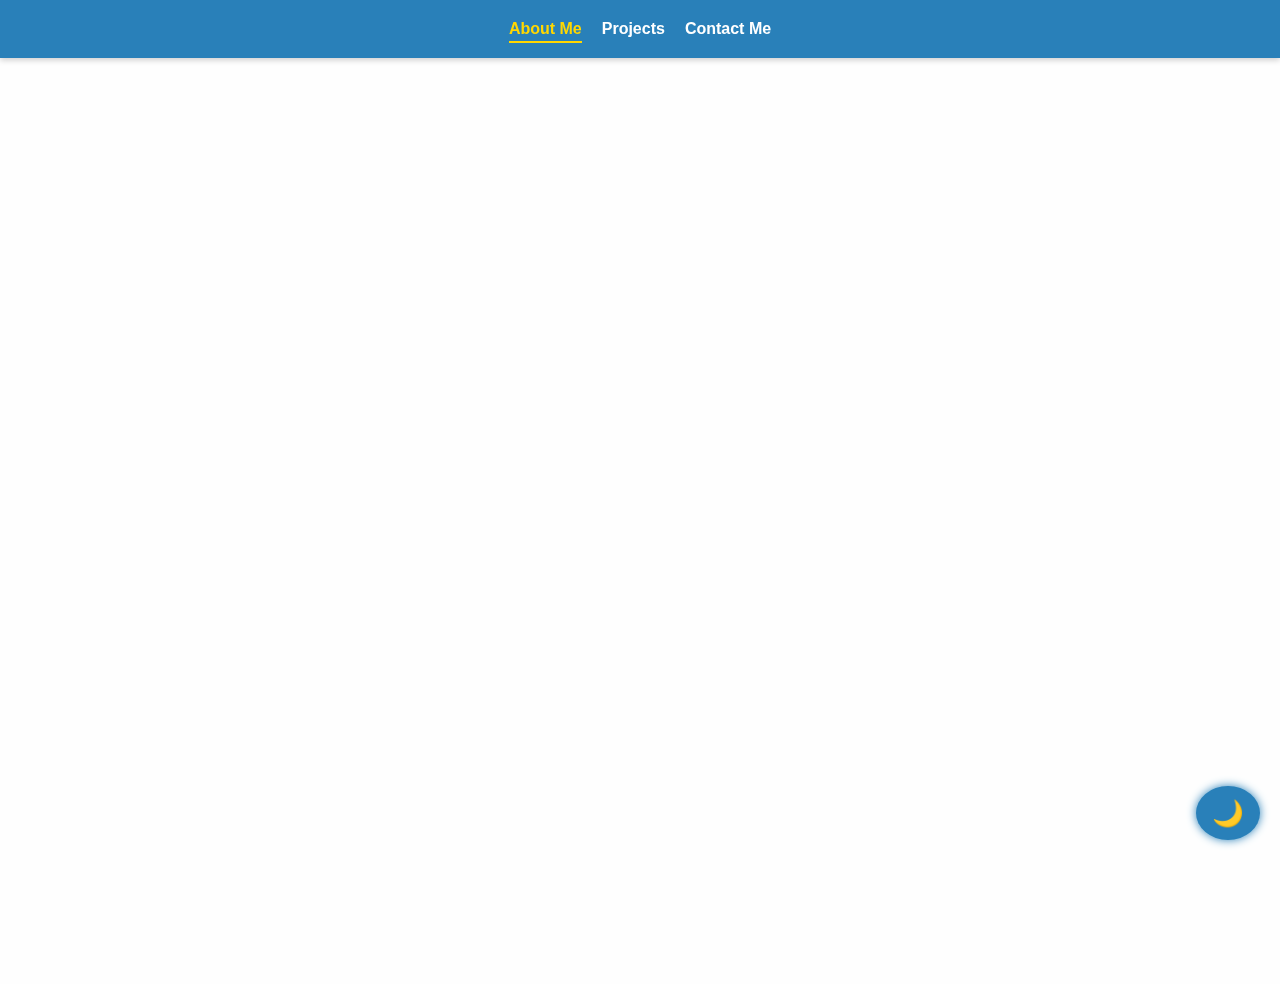
<file: index.html>
<!DOCTYPE html>
<html lang="en" >
<head>
  <meta charset="UTF-8" />
  <meta name="viewport" content="width=device-width, initial-scale=1" />
  <title>Portfolio!</title>
  <link rel="stylesheet" href="style.css" />
</head>
<body>

<header>
  <nav>
    <a href="index.html" class="nav-link active">About Me</a>
    <a href="project.html" class="nav-link">Projects</a>
    <a href="contact.html" class="nav-link">Contact Me</a>
  </nav>
</header>

<main>
  <section id="about" class="fade-in">
    <h2>About Me</h2>
    <p>Hi! I'm Sridhar, currently pursuing my Bachelor's degree in Information Technology at Panimalar Engineering College. From the early days of learning HTML and CSS, I discovered a passion for creating engaging, user-friendly websites and applications. Over time, this passion has grown into a commitment to becoming a skilled full-stack developer who can build seamless digital experiences from front-end interfaces to back-end logic.</p>

    <p>I have gained practical experience through a 1-month internship at InternPe as a Web Development Intern. This role helped me apply my foundational knowledge to real-world projects, enhance my coding practices, and collaborate effectively with a professional team. Currently, I am furthering my skills through a full-stack development training program at Mindenious, focusing on both front-end and back-end technologies.</p>

    <p>My technical strengths include HTML, CSS, and JavaScript, with a focus on building responsive, clean, and interactive user interfaces. I plan to expand my expertise into Python programming to enhance my back-end and automation skills.</p>

    <p>I regularly solve coding problems on platforms like LeetCode and HackerRank to sharpen my problem-solving skills and prepare for challenging technical interviews.</p>

    <p>I’m enthusiastic about collaborating in teams, sharing knowledge, and contributing to projects that push my limits and expand my capabilities. I look forward to a career where I can combine creativity, technical skills, and problem-solving to deliver innovative solutions.</p>

    <h3>Internships & Skills</h3>
    <ul>
      <li><strong>InternPe (1 month)</strong> — Web Development Intern: Worked on front-end projects, improved coding practices, and collaborated with the team.</li><br>
      <li><strong>Mindenious (Ongoing)</strong> — Full Stack Development Training: Expanding skills in front-end and back-end technologies.</li>
    </ul>

    <h4>Technical Skills</h4>
    <ul>
      <li>HTML, CSS, JavaScript</li>
      <li>Responsive UI Design & Development</li>
      <li>Basic Python programming (in progress)</li>
      <li>Problem-solving using LeetCode and HackerRank challenges</li>
    </ul>
  </section>
</main>

<button id="themeToggle" title="Toggle Light/Dark Theme" aria-label="Toggle theme">🌙</button>
<button id="scrollTopBtn" title="Scroll to top" aria-label="Scroll to top">⬆️</button>

<script src="demo.js"></script>

</body>
</html>
</file>
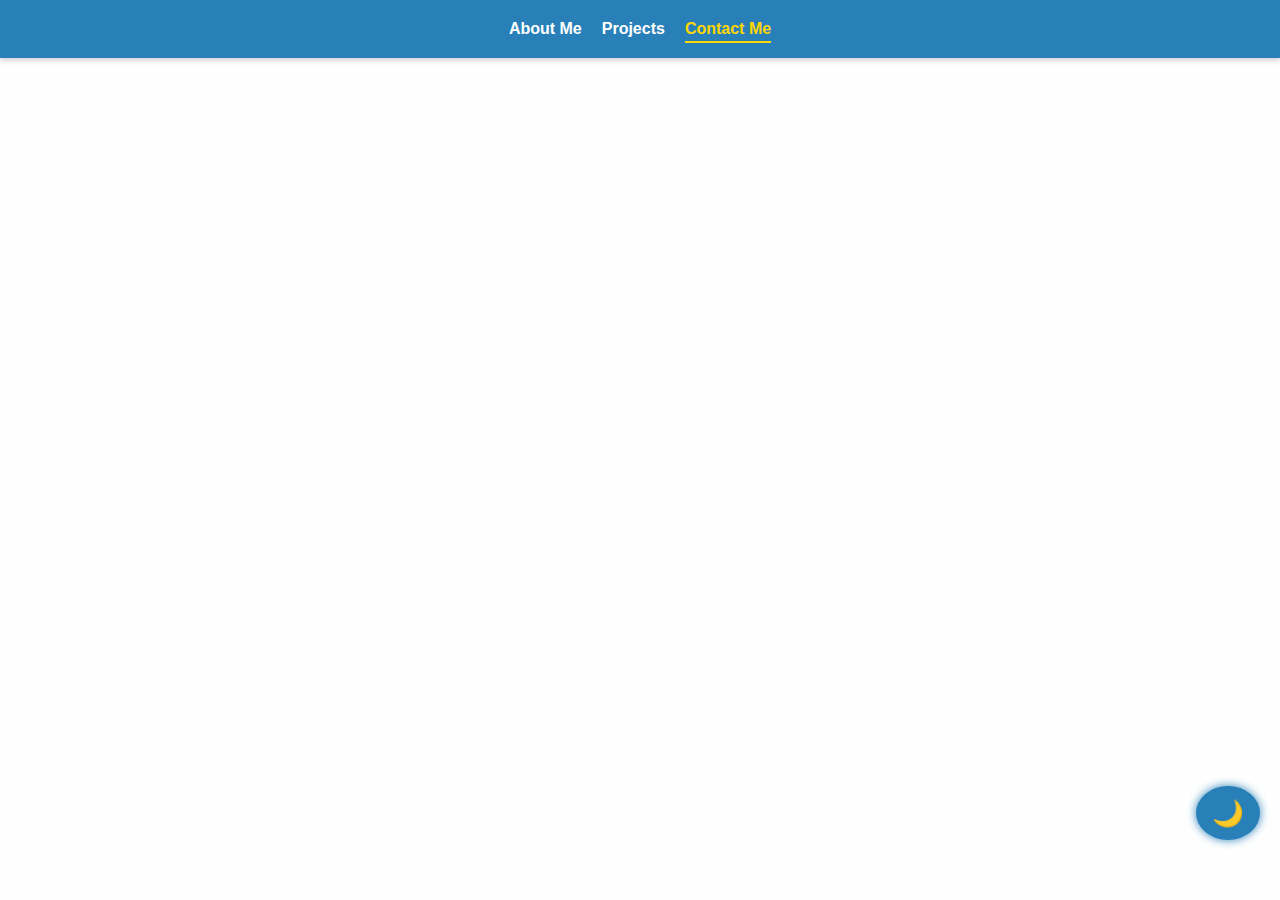
<file: contact.html>
<!DOCTYPE html>
<html lang="en" >
<head>
  <meta charset="UTF-8" />
  <meta name="viewport" content="width=device-width, initial-scale=1" />
  <title>Portfolio!</title>
  <link rel="stylesheet" href="style.css" />
</head>
<body>

<header>
  <nav>
    <a href="index.html" class="nav-link">About Me</a>
    <a href="project.html" class="nav-link">Projects</a>
    <a href="contact.html" class="nav-link active">Contact Me</a>
  </nav>
</header>

<main>
  <section id="contact" class="fade-in">
    <h2>Contact Me</h2>
    <form id="contactForm" autocomplete="off" novalidate>
      <label for="name">Name</label>
      <input type="text" id="name" required placeholder="Your full name" aria-required="true" />

      <label for="email">Email</label>
      <input type="email" id="email" required placeholder="Your email address" aria-required="true" />

      <label for="message">Message</label>
      <textarea id="message" rows="5" required placeholder="Write your message here" aria-required="true"></textarea>

      <button type="submit">Send Message</button>
      <p id="formStatus" role="alert" aria-live="polite"></p>
    </form>
  </section>

  <section id="admin" class="fade-in">
    <h3>Admin Login</h3>
    <form id="adminLoginForm" autocomplete="off" novalidate>
      <label for="adminPassword">Password:</label>
      <input type="password" id="adminPassword" required aria-required="true" />
      <button type="submit">Login</button>
    </form>

    <details id="responsesSection" style="display:none;">
      <summary>User Responses (<span id="responseCount">0</span>)</summary>
      <div id="responses"></div>
    </details>
    <button id="logoutBtn" style="margin-top: 15px; background:#c0392b; display:none;">Logout</button>
  </section>
</main>

<button id="themeToggle" title="Toggle Light/Dark Theme" aria-label="Toggle theme">🌙</button>
<button id="scrollTopBtn" title="Scroll to top" aria-label="Scroll to top">⬆️</button>

<script src="demo.js"></script>

</body>
</html>
</file>
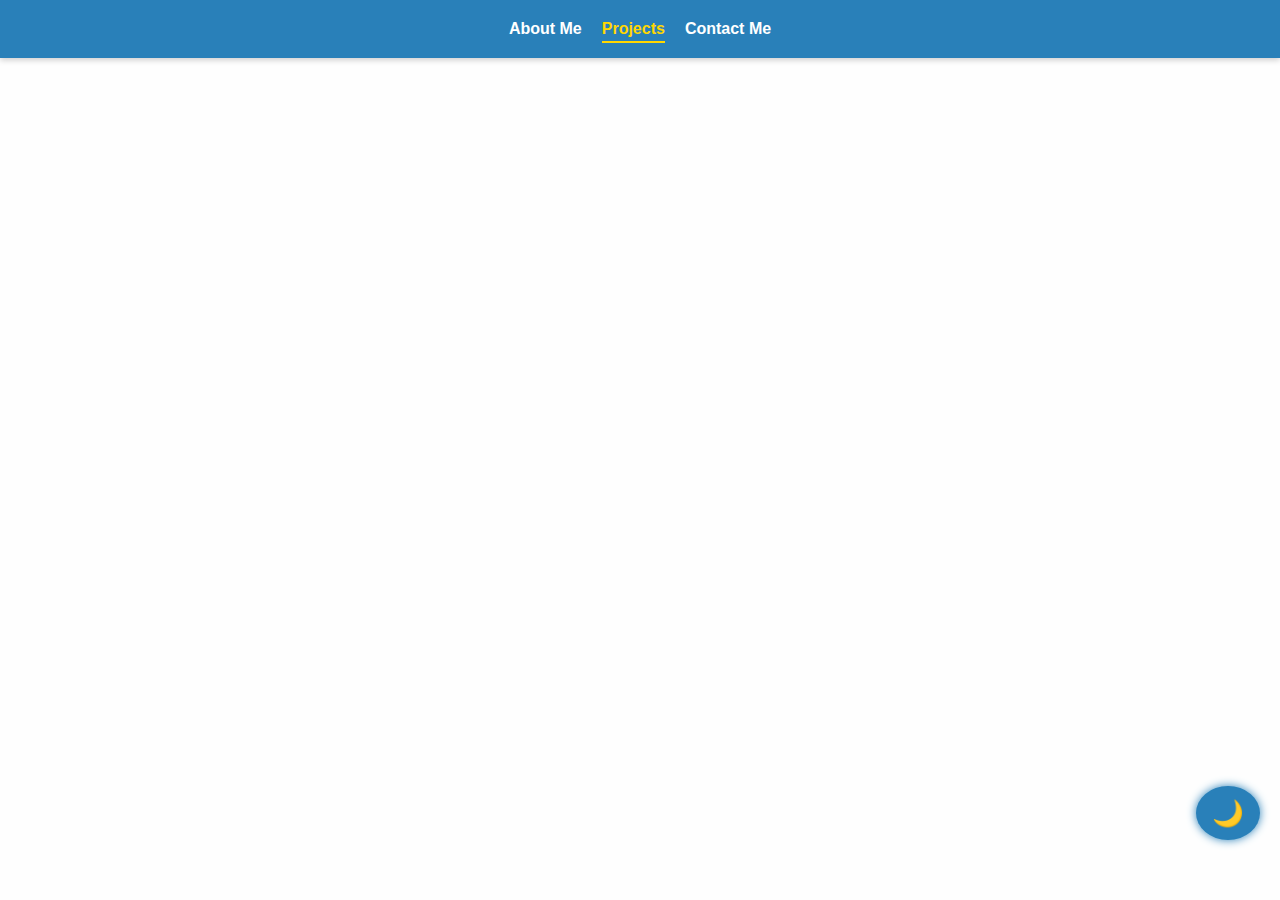
<file: project.html>
<!DOCTYPE html>
<html lang="en" >
<head>
  <meta charset="UTF-8" />
  <meta name="viewport" content="width=device-width, initial-scale=1" />
  <title>Portfolio!</title>
  <link rel="stylesheet" href="style.css" />
</head>
<body>

<header>
  <nav>
    <a href="index.html" class="nav-link">About Me</a>
    <a href="project.html" class="nav-link active">Projects</a>
    <a href="contact.html" class="nav-link">Contact Me</a>
  </nav>
</header>

<main>
  <section id="projects" class="fade-in">
    <h2>Projects</h2>
    <ul class="project-list" role="list">
      <li tabindex="0" aria-label="Login Platform project">
        <strong>🔐 Login Platform</strong><br />
        A secure and user-friendly login and registration platform built with HTML, CSS, and JavaScript. It features real-time form validation, clean and intuitive UI, and handles basic credential checks — perfect for lightweight authentication demos or practice projects.
      </li>
      <li tabindex="0" aria-label="Simple Calculator project">
        <strong>🧮 Simple Calculator</strong><br />
        A responsive calculator web app supporting basic arithmetic operations like addition, subtraction, multiplication, and division. Developed using JavaScript for dynamic DOM updates, this project showcases interactive UI design and event handling.
      </li>
      <li tabindex="0" aria-label="Zeyra E-commerce Website project">
        <strong>🛒 Zeyra – E-commerce Website</strong><br />
        A modern fashion-themed front-end e-commerce website featuring stylish product listings, smooth navigation, and a clean layout. Built using HTML, CSS, and JavaScript, it demonstrates advanced UI/UX design principles and responsive web layouts.
      </li>
      <li tabindex="0" aria-label="To-Do List App project">
        <strong>✅ To-Do List App</strong><br />
        A simple yet functional task management app that allows users to add, delete, and update tasks instantly. The project uses vanilla JavaScript to dynamically update the UI and provides a clean, distraction-free interface to boost productivity.
      </li>
      <li tabindex="0" aria-label="Connect-4 Game project">
        <strong>🎮 Connect-4 Game</strong><br />
        A web-based interactive version of the classic Connect 4 game, built entirely with HTML, CSS, and JavaScript. It features a grid-based UI, interactive gameplay, and basic win detection logic, perfect for honing JavaScript programming and game logic skills.
      </li>
    </ul>
  </section>
</main>

<button id="themeToggle" title="Toggle Light/Dark Theme" aria-label="Toggle theme">🌙</button>
<button id="scrollTopBtn" title="Scroll to top" aria-label="Scroll to top">⬆️</button>

<script src="demo.js"></script>

</body>
</html>
</file>
<file: style.css>
/* Basic reset */
* {
  box-sizing: border-box;
}
body {
  font-family: Arial, sans-serif;
  margin: 0;
  background-color: #fefefe;
  color: #222;
  transition: background-color 0.3s, color 0.3s;
  scroll-behavior: smooth;
}
body.dark {
  background-color: #121212;
  color: #ddd;
}
header {
  background-color: #2980b9;
  color: white;
  padding: 15px 20px;
  position: sticky;
  top: 0;
  z-index: 10;
  box-shadow: 0 2px 6px rgba(0,0,0,0.2);
}
body.dark header {
  background-color: #1b4f72;
}
nav {
  display: flex;
  justify-content: center;
  gap: 20px;
}
nav a {
  color: white;
  text-decoration: none;
  font-weight: bold;
  position: relative;
  padding: 5px 0;
  transition: color 0.3s ease;
}
nav a.active,
nav a:hover {
  color: #ffd700;
}
nav a::after {
  content: '';
  position: absolute;
  width: 0%;
  height: 2px;
  bottom: 0;
  left: 0;
  background-color: #ffd700;
  transition: width 0.3s ease;
}
nav a:hover::after,
nav a.active::after {
  width: 100%;
}

/* Fade-in animation */
.fade-in {
  animation: fadeInUp 0.7s ease forwards;
  opacity: 0;
}
@keyframes fadeInUp {
  0% {
    opacity: 0;
    transform: translateY(20px);
  }
  100% {
    opacity: 1;
    transform: translateY(0);
  }
}

main {
  max-width: 900px;
  margin: 20px auto;
  padding: 0 20px 50px;
}
section {
  margin-bottom: 50px;
}
h2 {
  border-bottom: 3px solid #2980b9;
  padding-bottom: 5px;
  margin-bottom: 20px;
  font-weight: 700;
}
body.dark h2 {
  border-color: #1b4f72;
}
#about p, #projects ul, #internships ul {
  line-height: 1.6;
}

/* Project list styles with hover effect */
.project-list {
  list-style-type: none;
  padding-left: 0;
  display: grid;
  grid-template-columns: repeat(auto-fit,minmax(280px,1fr));
  gap: 15px;
}
.project-list li {
  background: #f1f9ff;
  padding: 15px;
  border-radius: 8px;
  cursor: pointer;
  transition: transform 0.3s ease, box-shadow 0.3s ease;
  outline-offset: 4px;
}
.project-list li:hover,
.project-list li:focus {
  background: #dbeeff;
  transform: translateY(-5px);
  box-shadow: 0 8px 15px rgba(41,128,185,0.3);
}
body.dark .project-list li {
  background: #1f2d3d;
  color: #ccc;
}
body.dark .project-list li:hover,
body.dark .project-list li:focus {
  background: #2a3c55;
  box-shadow: 0 8px 15px rgba(255, 215, 0, 0.3);
}

/* Contact form */
#contact form {
  display: flex;
  flex-direction: column;
  max-width: 400px;
}
#contact label {
  margin-bottom: 5px;
  font-weight: bold;
}
#contact input, #contact textarea {
  padding: 10px;
  margin-bottom: 15px;
  border: 2px solid #ccc;
  border-radius: 6px;
  font-size: 1em;
  resize: vertical;
  transition: border-color 0.3s ease;
}
#contact input:focus, #contact textarea:focus {
  border-color: #2980b9;
  outline: none;
  box-shadow: 0 0 5px #2980b9;
}
#contact button {
  background-color: #2980b9;
  color: white;
  border: none;
  padding: 12px;
  font-size: 1.1em;
  cursor: pointer;
  border-radius: 6px;
  transition: background-color 0.3s ease;
}
#contact button:hover {
  background-color: #1b4f72;
}
#formStatus {
  margin-top: 10px;
  font-weight: 600;
}

/* Admin Section */
#admin {
  max-width: 400px;
  margin-top: 20px;
  border: 2px solid #2980b9;
  border-radius: 8px;
  padding: 20px;
  background-color: #f0f8ff;
}
body.dark #admin {
  background-color: #22313f;
  border-color: #1b4f72;
}
#admin h3 {
  margin-top: 0;
  margin-bottom: 15px;
  font-weight: 700;
}
#admin label {
  font-weight: normal;
}
#admin input[type="password"] {
  width: 100%;
  padding: 10px;
  margin: 10px 0 20px;
  border: 2px solid #ccc;
  border-radius: 6px;
  transition: border-color 0.3s ease;
}
#admin input[type="password"]:focus {
  border-color: #2980b9;
  outline: none;
  box-shadow: 0 0 5px #2980b9;
}
#admin button {
  background-color: #2980b9;
  color: white;
  border: none;
  padding: 10px;
  cursor: pointer;
  border-radius: 6px;
  font-weight: 600;
  transition: background-color 0.3s ease;
}
#admin button:hover {
  background-color: #1b4f72;
}

/* Responses details */
details {
  background: #e4f0ff;
  padding: 10px 15px;
  border-radius: 6px;
  cursor: pointer;
  margin-top: 15px;
  font-weight: 600;
}
body.dark details {
  background: #2b3d5a;
  color: #ddd;
}
details summary {
  outline: none;
}
details[open] {
  background: #cce0ff;
}
body.dark details[open] {
  background: #405577;
}

#responses {
  max-height: 300px;
  overflow-y: auto;
  margin-top: 10px;
  font-weight: normal;
  font-size: 0.95em;
}
body.dark #responses {
  background: #1f2d3d;
}
.response {
  border-bottom: 1px solid #ccc;
  padding: 8px 0;
}
body.dark .response {
  border-color: #444;
}
.timestamp {
  font-size: 0.8em;
  color: #555;
}
body.dark .timestamp {
  color: #aaa;
}

/* Logout button */
#logoutBtn {
  margin-top: 15px;
  background:#c0392b;
  border: none;
  color: white;
  padding: 10px;
  border-radius: 6px;
  cursor: pointer;
  font-weight: 600;
  transition: background-color 0.3s ease;
}
#logoutBtn:hover {
  background:#962d22;
}

/* Theme toggle */
#themeToggle {
  position: fixed;
  right: 20px;
  bottom: 60px;
  background-color: #2980b9;
  border: none;
  color: white;
  font-size: 1.6em;
  padding: 12px 16px;
  border-radius: 50%;
  cursor: pointer;
  box-shadow: 0 0 10px #2980b9;
  transition: background-color 0.3s, transform 0.3s ease;
  z-index: 100;
}
#themeToggle:hover {
  background-color: #1b4f72;
  transform: scale(1.1);
}

/* Scroll to top button */
#scrollTopBtn {
  position: fixed;
  right: 20px;
  bottom: 10px;
  background-color: #2980b9;
  border: none;
  color: white;
  font-size: 1.6em;
  padding: 10px 16px;
  border-radius: 50%;
  cursor: pointer;
  box-shadow: 0 0 10px #2980b9;
  display: none;
  z-index: 100;
  transition: background-color 0.3s ease, transform 0.3s ease;
}
#scrollTopBtn:hover {
  background-color: #1b4f72;
  transform: scale(1.1);
}
</file>
